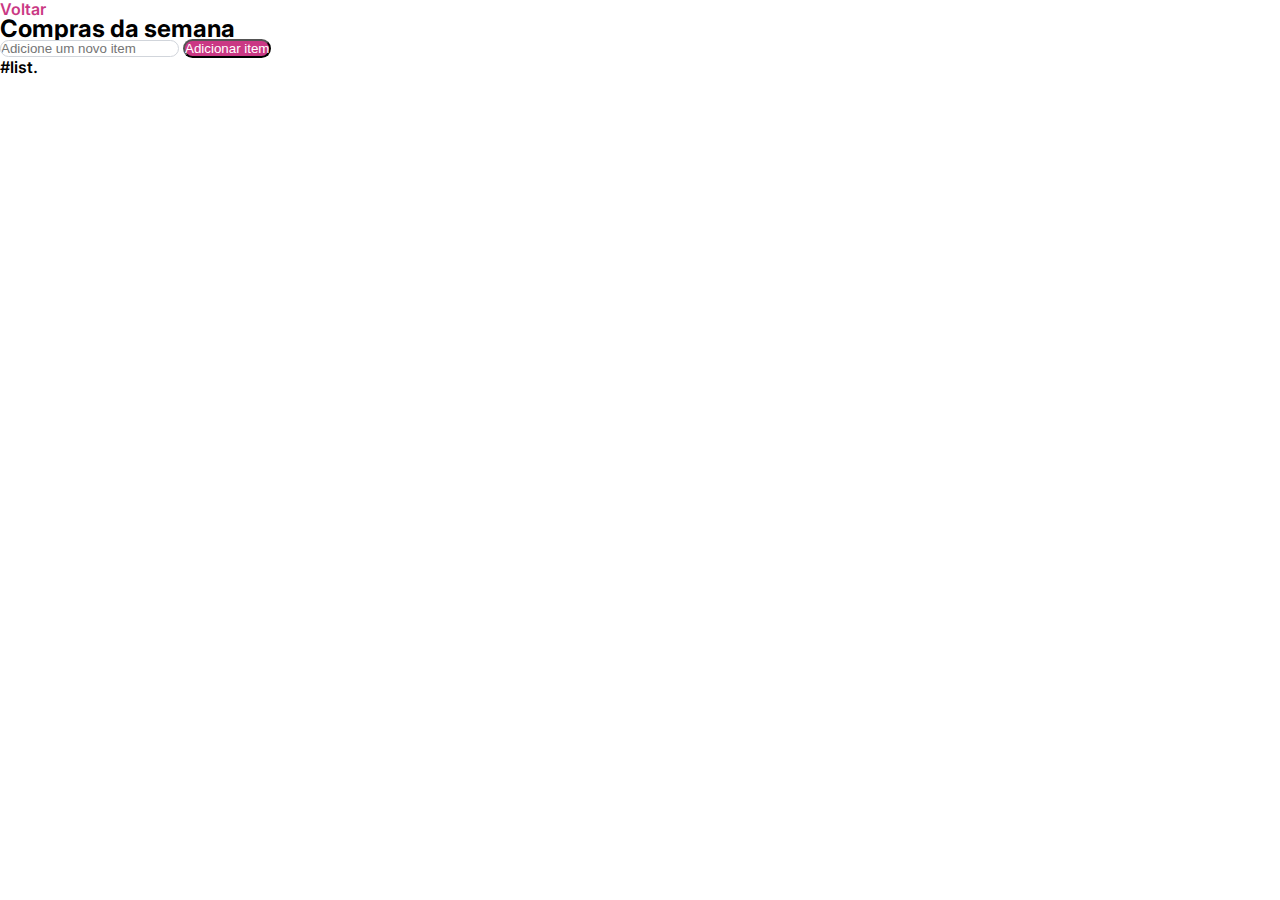
<file: appListaDeCompras/index.html>
<!DOCTYPE html>
<html lang="en">
<head>
    <meta charset="UTF-8">
    <meta name="viewport" content="width=device-width, initial-scale=1.0">
    <title>Document</title>

    <link rel="stylesheet" href="style.css">
</head>
<body>
    <main class="label inter">
         <div class="headerWrapper" id="headerWrapper">
            <span class="color-brand">Voltar</span>
         </div>
        <h1 id="title" class="title">Compras da semana</h1>
        <div id="inputButtonWrapper" class="inputButtonWrapper">
            <input type="text" id="input" class="textfield" placeholder="Adicione um novo item">
            <button class="color-brand button" id="button">Adicionar item</button>
        </div>
        #list.
    </main>
</body>
</html>
</file>
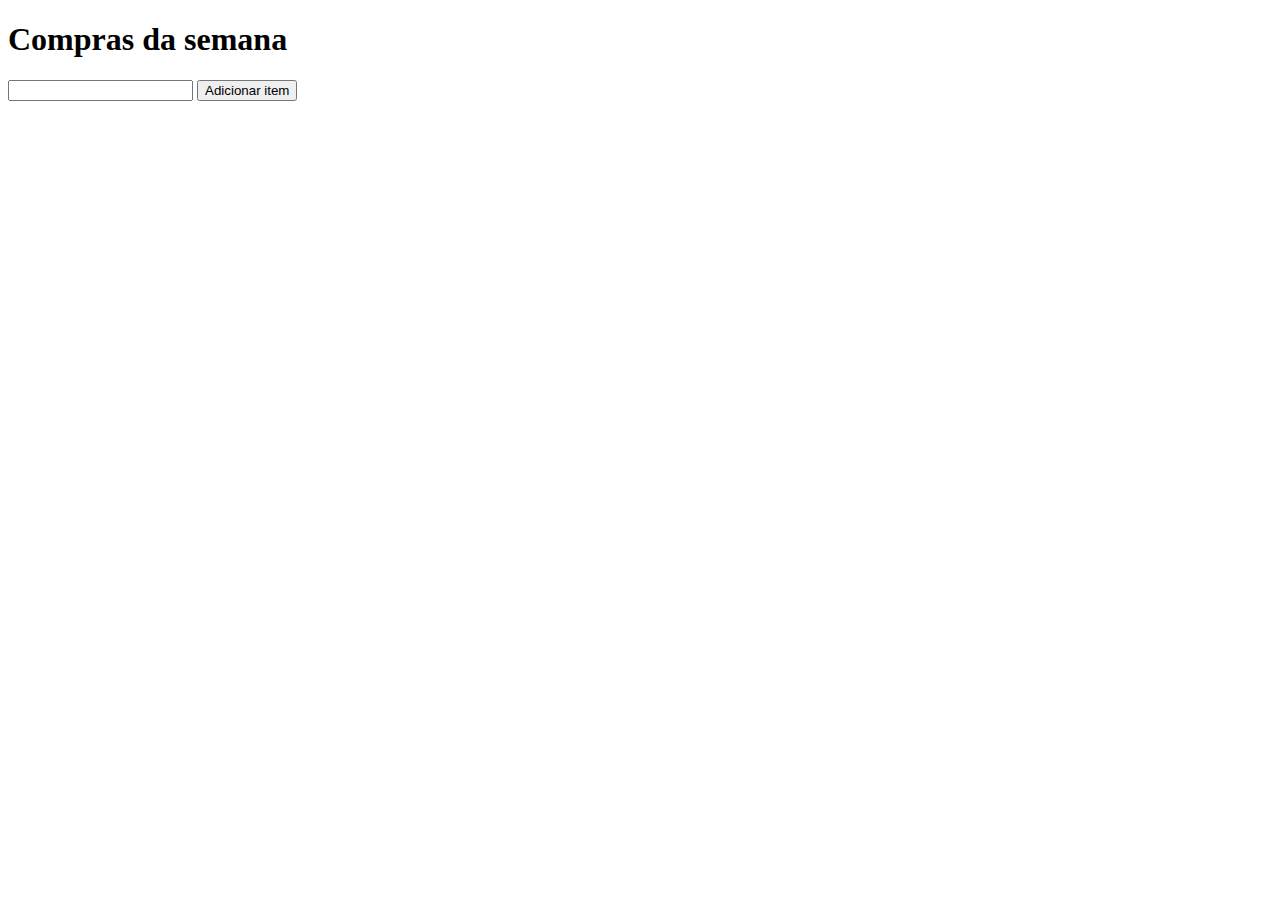
<file: listaDeCompras/index.html>
<!DOCTYPE html>
<html lang="en">
<head>
    <meta charset="UTF-8">
    <meta name="viewport" content="width=device-width, initial-scale=1.0">
    <title>Document</title>
    <script src="main.js" defer></script>
    <link rel="stylesheet" href="style.css">
</head>
<body>
    <main>
        <h1>Compras da semana</h1>
        <form action="" type="submit">
            <input type="text" name="Adicione um novo item" id="input" >
            <input type="submit" value="Adicionar item" id="submit">
        </form>
        <div class="list" id="list">
            <ul>
            </ul>
        </div>
        <div class="toast hidden" id="messageToast">
            <p>O item foi removido da lista</p>
        </div>
    </main>
</body>
</html>
</file>
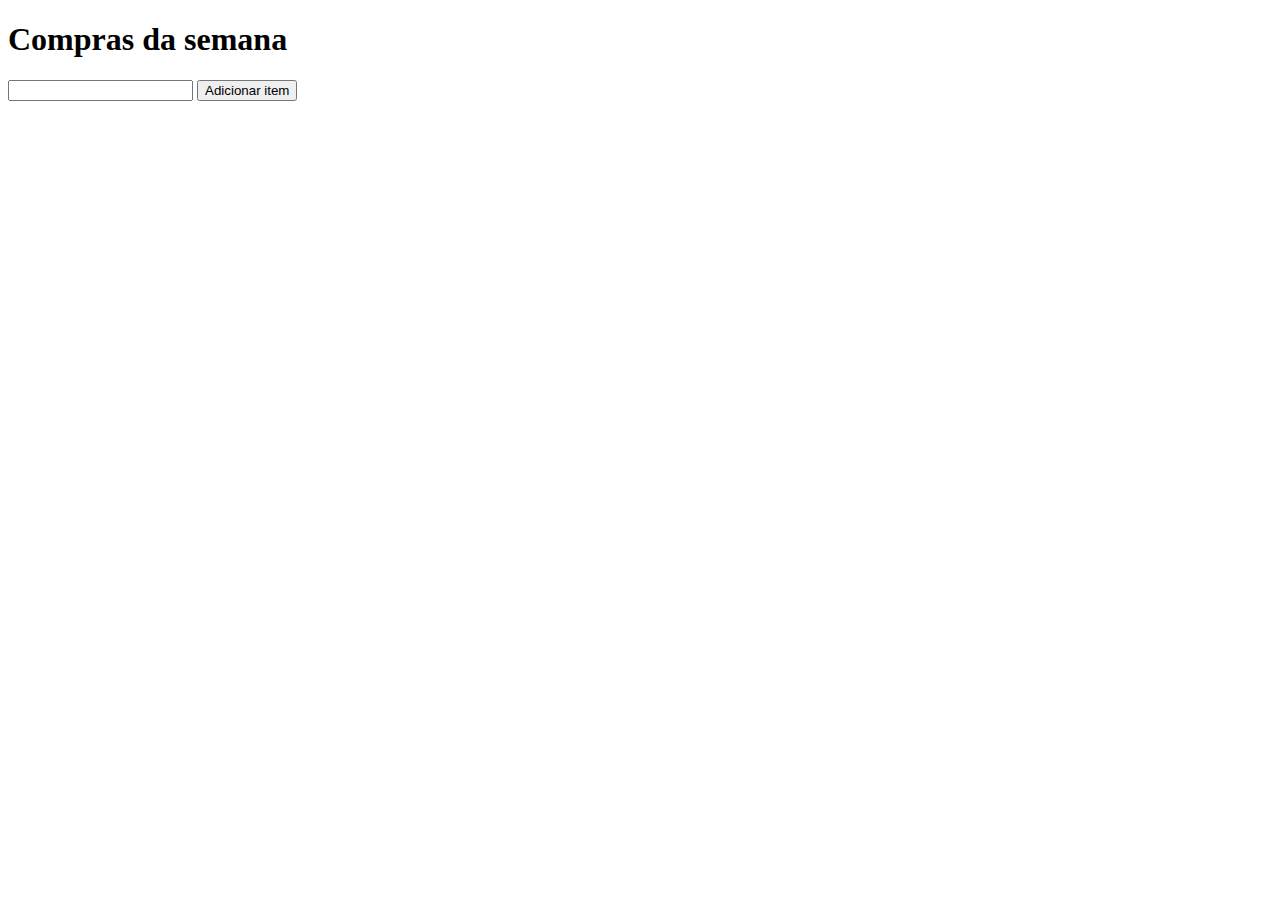
<file: appListaDeCompras/listaDeComprasJSBasico/index.html>
<!DOCTYPE html>
<html lang="en">
<head>
    <meta charset="UTF-8">
    <meta name="viewport" content="width=device-width, initial-scale=1.0">
    <title>Document</title>
    <script src="main.js" defer></script>
    <link rel="stylesheet" href="style.css">
</head>
<body>
    <main>
        <h1>Compras da semana</h1>
        <form action="" type="submit">
            <input type="text" name="Adicione um novo item" id="input" >
            <input type="submit" value="Adicionar item" id="submit">
        </form>
        <div class="list" id="list">
            <ul>
            </ul>
        </div>
        <div class="toast hidden" id="messageToast">
            <p>O item foi removido da lista</p>
        </div>
    </main>
</body>
</html>
</file>
<file: appListaDeCompras/style.css>
@import url('https://fonts.googleapis.com/css2?family=Inter:ital,opsz,wght@0,14..32,100..900;1,14..32,100..900&family=Roboto:ital,wght@0,100;0,300;0,400;0,500;0,700;0,900;1,100;1,300;1,400;1,500;1,700;1,900&display=swap');

* {
    margin: 0;
    padding: 0;
    box-sizing: border-box;
}

:root {
    --background-primary: #f4f5fb;
    --background-secondary: #fff;
    --color-brand: #CA3884;
    --color-brand-hover: #a52c6b;
    --color-danger: #c93847;
    --content-primary: #080b12;
    --content-secondary: #374151;
    --content-tertiary: #9ca3af;
    --always-white: #fff;
    --border-primary: #d1d5db;
    --border-hover: #b9c2d0;
}

.flex {
    display: flex;
    flex-direction: column;
}

.inter {
    font-family: "Inter", sans-serif;
}

.color-brand {
    color: var(--color-brand);
}

.title {
    font-size: 1.5rem;
    font-weight: bold;
}

.label,
.paragraph {
    font-size: 1rem;
    font-weight: 600;
    line-height: 1.2rem;
}

.link {
    font-size: .8rem;
    line-height: 1rem;
}

.button {
    background-color: var(--color-brand);
    color: var(--always-white);
    border-radius: .625rem;
}

.button:hover {
    background-color: var(--color-brand-hover);
}

.textfield,
.checkbox {
    background-color: var(--always-white);
    border: 1px solid var(--border-primary);
    border-radius: .625rem;
}

.textfield:hover,
.checkbox:hover {
    border: var(--border-hover);
}

.textfield:active,
.checkbox:active {
    border: var(--border-primary);
    color: var(--content-primary);
}
</file>
<file: listaDeCompras/style.css>
li {
    display: flex;
    align-items: center;
    gap: 15px;
}

.hidden {
    display: none;
}
</file>
<file: appListaDeCompras/listaDeComprasJSBasico/style.css>
li {
    display: flex;
    align-items: center;
    gap: 15px;
}

.hidden {
    display: none;
}
</file>
